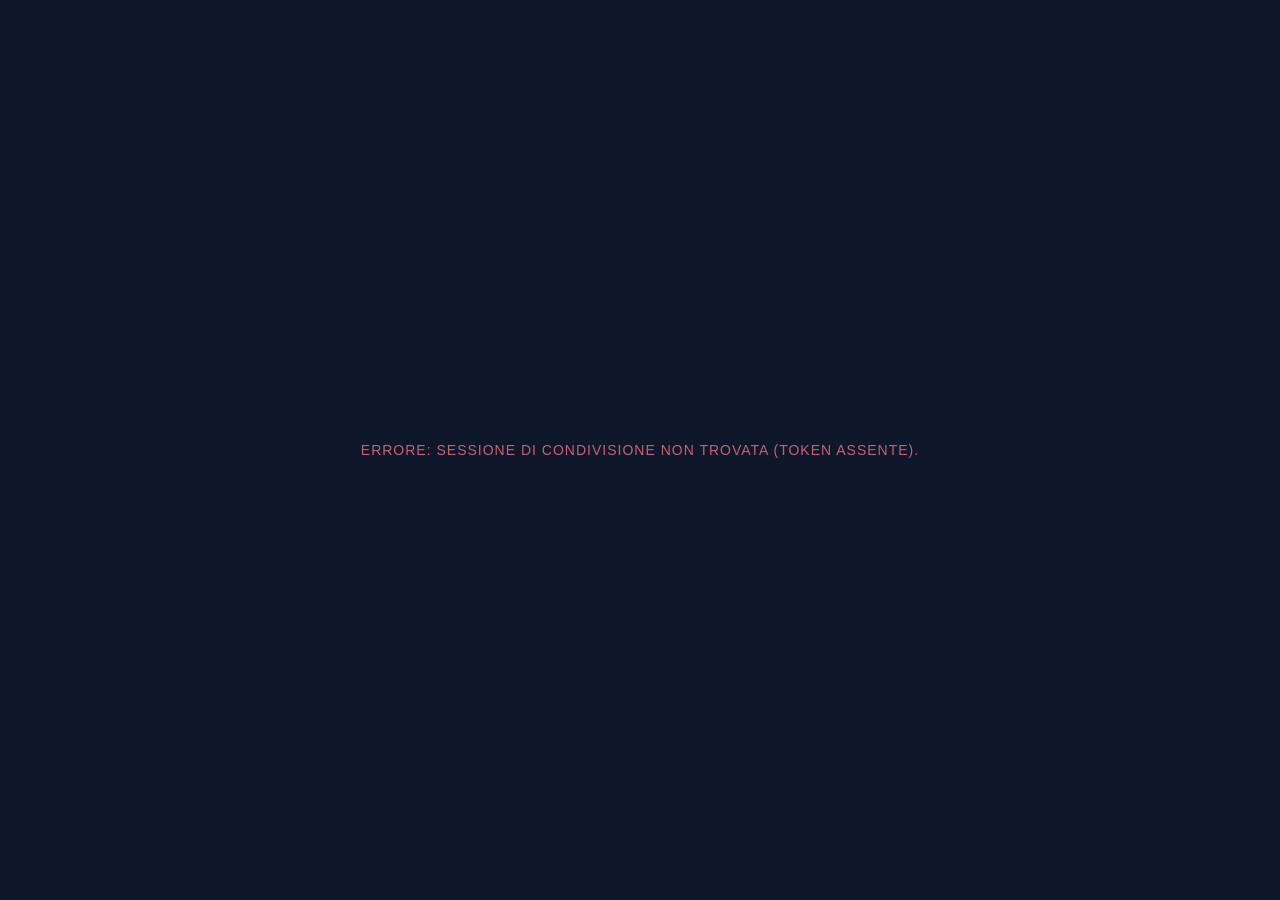
<file: musicstream/playlist.html>
<!DOCTYPE html>
<html lang="it">

<head>
    <meta charset="UTF-8">
    <meta name="viewport" content="width=device-width, initial-scale=1.0">
    <title>MusicStream Redirect</title>
    <!-- Minimal UI context for a silent redirector -->
    <style>
        body {
            background: #0f172a;
            color: #94a3b8;
            font-family: -apple-system, BlinkMacSystemFont, "Segoe UI", Roboto, Helvetica, Arial, sans-serif;
            display: flex;
            align-items: center;
            justify-content: center;
            height: 100vh;
            margin: 0;
            text-align: center;
            -webkit-font-smoothing: antialiased;
        }

        .loading {
            font-size: 14px;
            letter-spacing: 1px;
            text-transform: uppercase;
            font-weight: 500;
            opacity: 0.8;
        }

        .action-box {
            padding: 20px;
            animation: fadeIn 0.5s ease;
        }

        a {
            color: #818cf8;
            text-decoration: none;
            font-weight: 600;
            padding: 12px 24px;
            border: 1px solid rgba(129, 140, 248, 0.3);
            border-radius: 8px;
            display: inline-block;
            margin-top: 10px;
            transition: all 0.2s;
        }

        a:hover {
            background: rgba(129, 140, 248, 0.1);
            border-color: #818cf8;
        }

        .btn-playstore {
            background: #10b981;
            color: white;
            border: none;
            margin-top: 20px;
        }

        .btn-playstore:hover {
            background: #059669;
        }

        @keyframes fadeIn {
            from {
                opacity: 0;
                transform: translateY(10px);
            }

            to {
                opacity: 1;
                transform: translateY(0);
            }
        }
    </style>
</head>

<body>
    <div id="content" class="loading">Inizializzazione reindirizzamento...</div>

    <script>
        // Cattura il token dall'URL via Query Param (?token=TOKEN) o Path (/playlist/TOKEN)
        const urlParams = new URLSearchParams(window.location.search);
        let token = urlParams.get('token');

        if (!token) {
            const pathParts = window.location.pathname.split('/');
            const lastPart = pathParts[pathParts.length - 1];
            if (lastPart && lastPart !== 'playlist.html' && lastPart !== 'playlist' && lastPart !== '') {
                token = lastPart;
            }
        }

        const infoDiv = document.getElementById('content');
        const playStoreUrl = "https://play.google.com/store/apps/details?id=com.fazio.musicstream";

        if (token) {
            const deepLink = `musicstream://playlist?token=${token}`;

            // 1. Tenta immediato reindirizzamento app
            window.location.href = deepLink;

            // 2. Fallback Intelligence: se l'utente è ancora qui dopo un po', l'app non è installata
            setTimeout(() => {
                infoDiv.classList.remove('loading');
                infoDiv.innerHTML = `
                    <div class="action-box">
                        <p style="margin-bottom: 20px;">L'applicazione non risponde?</p>
                        <a href="${deepLink}">Riprova Apri Playlist</a>
                        <br><br>
                        <p style="font-size: 13px;">Se non hai ancora MusicStream, scaricala qui:</p>
                        <a href="${playStoreUrl}" class="btn-playstore">SCARICA DA PLAY STORE</a>
                    </div>
                `;

                // Opzionale: Reindirizzamento automatico a Play Store dopo ulteriori 3 secondi (se l'utente non fa nulla)
                // Usato spesso per "Underground" redirectors, ma a volte fastidioso. 
                // Lo attiviamo come puro redirect se sono passati 5 secondi totali.
                setTimeout(() => {
                    // Solo se l'utente non ha ancora cliccato nulla (opzionale, semplifichiamo con il redirect)
                    // window.location.href = playStoreUrl; 
                }, 3000);

            }, 3000);
        } else {
            infoDiv.innerHTML = "Errore: Sessione di condivisione non trovata (Token assente).";
            infoDiv.style.color = "#fb7185";
        }
    </script>
</body>

</html>
</file>
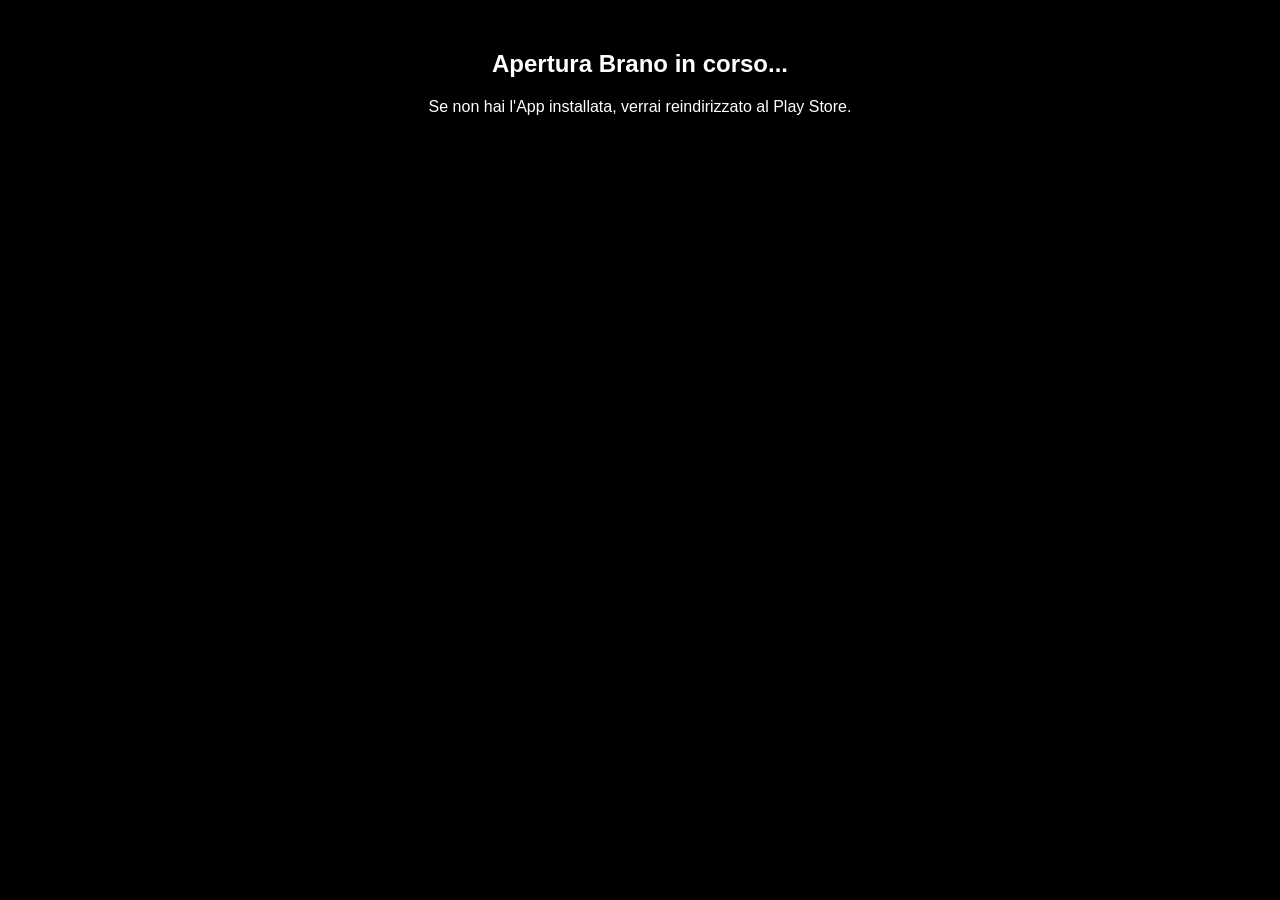
<file: musicstream/share.html>
<!DOCTYPE html>
<html>

<head>
    <title>MusicStream - Reindirizzamento...</title>
    <meta name="viewport" content="width=device-width, initial-scale=1">
    <script src="scripts/i18n.js"></script>
    <script>
        window.onload = function () {
            // Estrae i parametri dal link (es. ?id=xyz&title=abc)
            const params = new URLSearchParams(window.location.search);
            const type = params.get('type') || 'song';

            // Crea il vero e proprio Deep Link invisibile per l'app
            const appDeepLink = "musicstream://" + type + "?" + params.toString();

            // Lancia l'app in automatico
            window.location.href = appDeepLink;

            // Se l'app non è installata, dopo 2,5 secondi li manda al PlayStore
            setTimeout(function () {
                window.location.href = "https://play.google.com/store/apps/details?id=com.fazio.musicstream";
            }, 5000);
        };
    </script>
</head>

<body style="background: black; color: white; text-align: center; margin-top: 50px; font-family: sans-serif;">
    <h2 data-i18n="share_opening">Apertura Brano in corso...</h2>
    <p data-i18n="share_redirect">Se non hai l'App installata, verrai reindirizzato al Play Store.</p>
</body>

</html>
</file>
